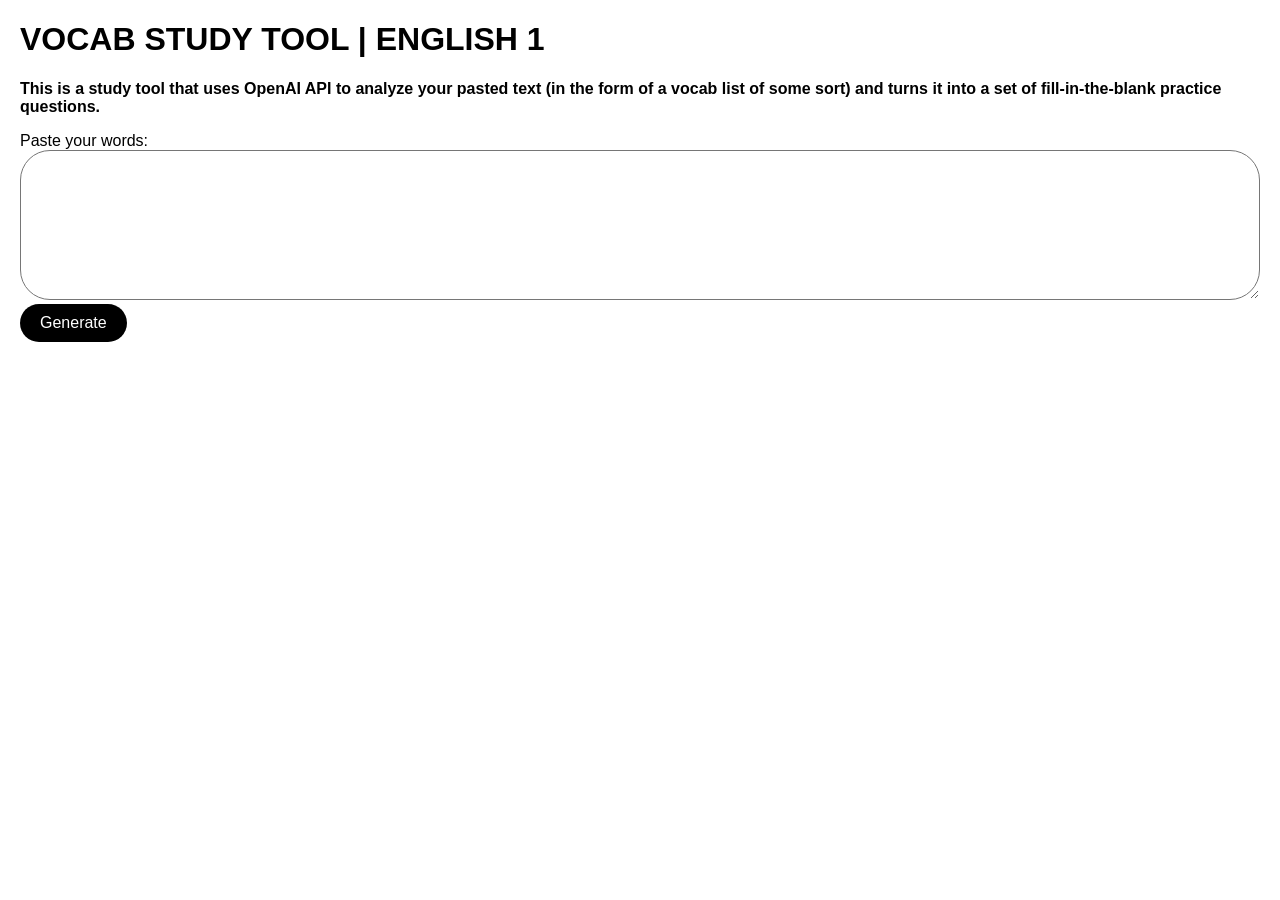
<file: index.html>
<!DOCTYPE html>
<html lang="en">
<head>
<title>Vocab Study Tool</title>
<meta charset = "UTF-8">
<meta name = "description" content = "This is an AI-powered vocab study tool that generates a practice set form a list of words that you can upload.">
<link rel="stylesheet" href = "styles.css">

</head>
<body>
<h1>
  VOCAB STUDY TOOL | ENGLISH 1
</h1>
<p> 
    <strong>
    This is a study tool that uses OpenAI API to analyze your pasted text (in the form of a vocab list of some sort) and turns it into a set of fill-in-the-blank practice questions.
    </strong>
</p>
<form>
<label for="vocabList">Paste your words:</label>
<textarea id="vocabList" name="words" rows="10" cols="50"></textarea>
<button type="submit" id="b1">Generate</button>
</form>
<p id="output"></p>
<script type="module">
import OpenAI from "https://cdn.skypack.dev/openai";
const client = new OpenAI({
  apiKey: "sk-...", 
  dangerouslyAllowBrowser: true
});
const form = document.querySelector("form");
const textarea = document.getElementById("vocabList");
const output = document.getElementById("output");
form.addEventListener("submit", async (e) => {
  e.preventDefault();

  const text = textarea.value.trim();
  if (!text) return;

  output.innerText = "Generating...";
  try {
    const res = await client.responses.create({
      model: "gpt-5.3",
      input: `Turn this vocab list into fill-in-the-blank practice questions:\n${text}`,
    });    output.innerText = res.output[0].content[0].text;   } catch (err) {
    console.error(err);
    output.innerText = "Error generating response";
  }
});
</script>
</body>
</html>
</file>
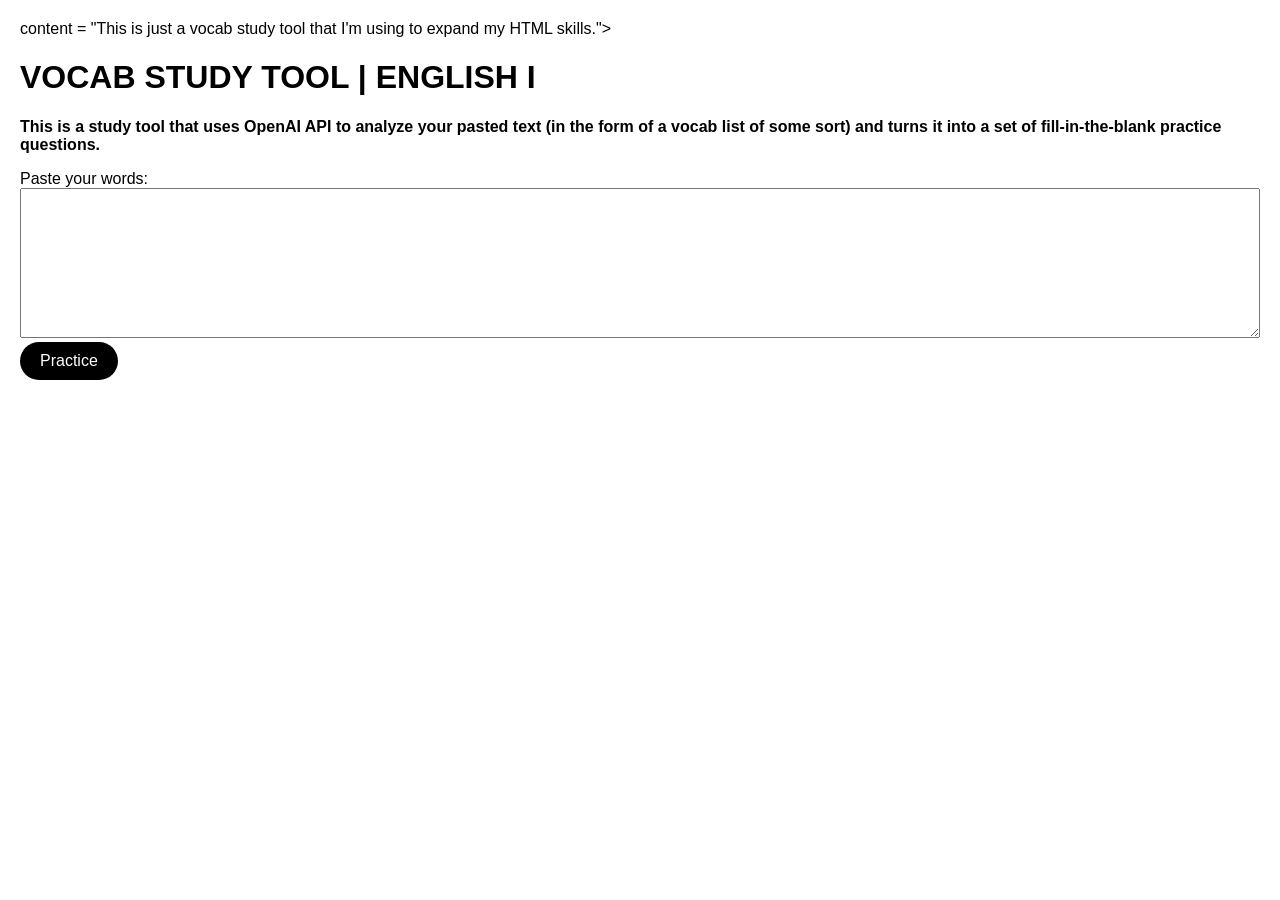
<file: homepage.html>
<!DOCTYPE html>
<html lang ="en">
<html>
<head>
<title>Vocab Study Tool</title>
<meta charset = "UTF-8">
<meta name = "description" content = "This is an AI-powered vocab study tool that generates a practice set form a list of words that you can upload.">
    content = "This is just a vocab study tool that I'm using to expand my HTML skills.">
    <link rel="stylesheet" href = "styling.css">
</head>
<body>
<h1>
  VOCAB STUDY TOOL | ENGLISH I
</h1>
<p> 
    <strong>
    This is a study tool that uses OpenAI API to analyze your pasted text (in the form of a vocab list of some sort) and turns it into a set of fill-in-the-blank practice questions.
    </strong>
</p>
<form>
<label for="vocabList">Paste your words:</label>
<textarea id="vocabList" name="words" rows="10" cols="50"></textarea>
<button type="submit">Practice</button>
</form>

</body>
</html>
</file>
<file: styles.css>
body {
    font-family: Helvetica, Verdana, sans-serif;
    margin: 20px;
}

* {
    box-sizing: border-box;
}

h1 {
    color: #000000;
}

textarea {
    width: 100%;
    height: 150px;
    border: 3px
    border-color: #000000;
    border-radius: 30px;
}

button {
    background-color: #000000;
    color: #FFFFFF;
    padding: 10px 20px;
    border: none;
    border-radius: 30px;
    font-size: 16px;
    cursor: pointer;
    transition: all 0.25s ease-in-out;
}


button:hover {
    background-color: #595959;
    border-radius: 15px;
}
</file>
<file: styling.css>
body {
    font-family: Helvetica, Verdana, sans-serif;
    margin: 20px;
}

* {
    box-sizing: border-box;
}

h1 {
    color: #000000;
}

textarea {
    width: 100%;
    height: 150px;
}

button {
    background-color: #000000;
    color: #FFFFFF;
    padding: 10px 20px;
    border: none;
    border-radius: 30px;
    font-size: 16px;
    cursor: pointer;
}

button:hover {
    background-color: #595959;
    transform: skew(5deg,5deg);
}
</file>
